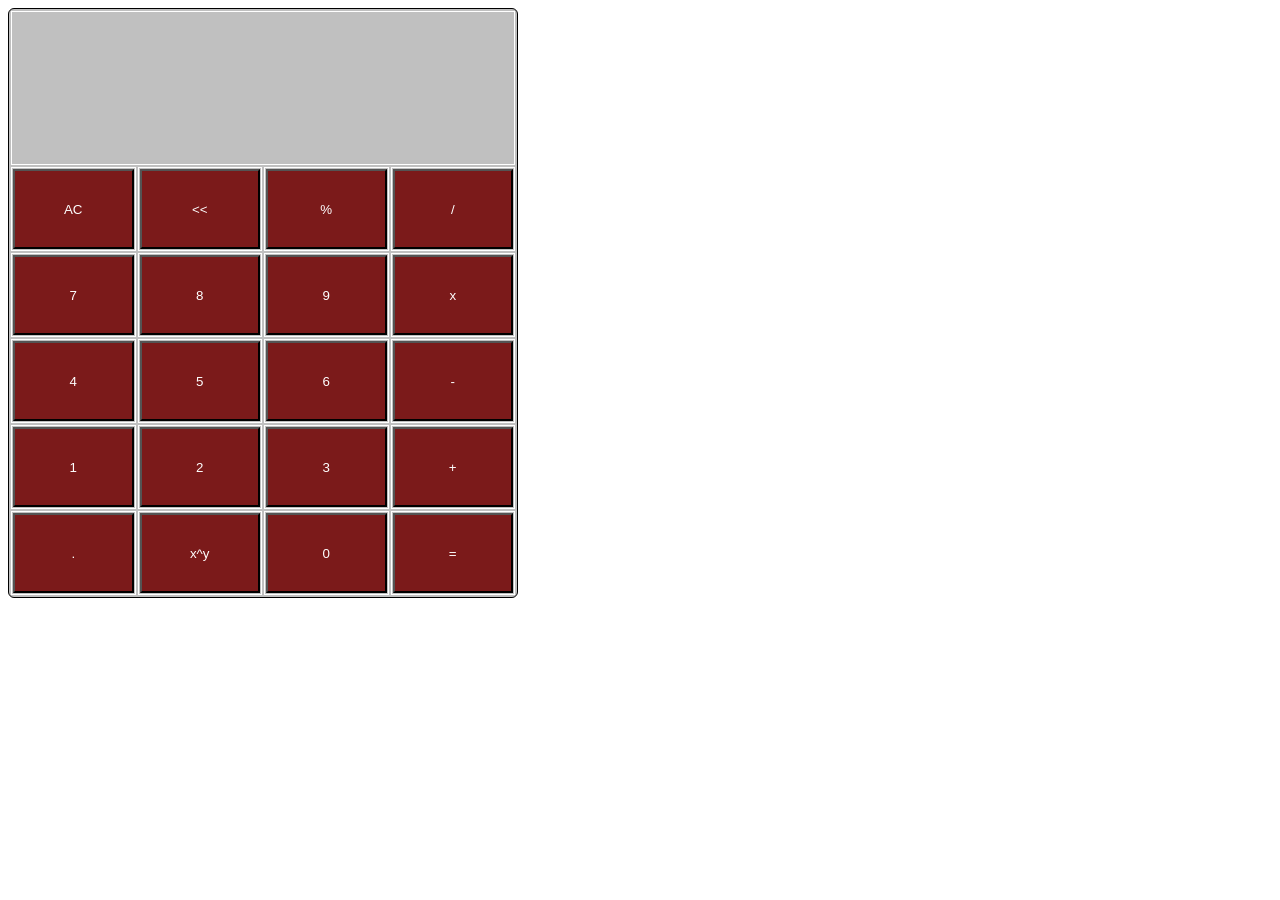
<file: index.html>
<!DOCTYPE html>
<html>
  <head>
    <meta charset="utf-8">
    <meta name="viewport" content="width=device-width">
    <title>Calculadora</title>
    <link href="css/style.css" rel="stylesheet" type="text/css"/>
  </head>
  <body>
   <form action="">
      <table>
        <tr>
          <td colspan="4"><span id="resultado"></span></td>
        </tr>
        <tr>
          <td><input type="button" name="ac" id="ac" class="ope" value="AC"></td>
          <td><input type="button" name="flechas" id="flechas" class="ope" value="<<"></td>
          <td><input type="button" name="porcent" id="porcent" class="ope" value="%"></td>
          <td><input type="button" name="div" id="div" class="ope" value="/"></td>
        </tr>
        <tr>
          <td><input type="button" name="siete" id="siete" class="numeros" value="7"></td>
          <td><input type="button" name="ocho" id="ocho" class="numeros" value="8"></td>
          <td><input type="button" name="nueve" id="nueve" class="numeros" value="9"></td>
        <td><input type="button" name="mult" id="mult" class="ope" value="x"></td>
        </tr>
        <tr>
          <td><input type="button" name="cuatro" id="cuatro" class="numeros" value="4"></td>
          <td><input type="button" name="cinco" id="cinco" class="numeros" value="5" ></td>
          <td><input type="button" name="seis" id="seis" class="numeros" value="6"></td>
          <td><input type="button" name="resta" id="resta" class="ope" value="-"></td>
        </tr>
        <tr>
          <td><input type="button" name="uno" id="uno" class="numeros" value="1"></td>
          <td><input type="button" name="dos" id="dos" class="numeros" value="2"></td>
          <td><input type="button" name="tres" id="tres" class="numeros"  value="3"></td>
          <td><input type="button" name="suma" id="suma" class="ope" value="+"></td>
        </tr>
        <tr>
          <td><input type="button" name="punto" id="punto" value="." onclick="."></td>
          <td><input type="button" name="expo" id="expo" class="ope" value="x^y"></td>
          <td><input type="button" name="zero" id="zero" class="numeros" value="0"></td>
          <td><input type="button" name="igual" id="igual" class="igual" value="="></td>
        </tr>
      </table>
    </form>
    <script type="text/javascript" src="js/main.js"></script>
  </body>
</html>
</file>
<file: css/style.css>
table{
  border: 1px black solid;
  background: #c0c0c0;
  width: 500px;
  height: 500px;
  border-radius: 6px 6px 6px 6px;
}

tr{
  border: 1px black solid;
  width: 80%;
  height: 50px;
}

td{
  border: 1px white solid;
  width: 100px;

}
input{
    text-align: center;
    width: 100%;
    height: 80px;
    background: #7b1a1a;
    color: white;
}

#resultado{
  display: block;
  text-align: center;
  font-size: 40px;
  margin-bottom: 50px;
  width: 500px;
  height: 100px;
  line-height: 100px;
  background-color: #c0c0c0;
  overflow-y: scroll;
}
</file>
<file: CalcPro/css/style.css>
table{
  border: 1px black solid;
  background: #c0c0c0;
  width: 500px;
  height: 500px;
  border-radius: 6px 6px 6px 6px;
}

tr{
  border: 1px black solid;
  width: 80%;
  height: 50px;
}

td{
  border: 1px white solid;
  width: 100px;
  
}
input{
    text-align: center;
    width: 100%;
    height: 80px;
    background: #7b1a1a;
    color: white; 
}

#resultado{
  display: block;
  text-align: center;
  font-size: 40px;
  margin-bottom: 50px;
  width: 500px;
  height: 100px; 
  line-height: 100px;
  background-color: #c0c0c0;
  overflow-y: scroll;
}
</file>
